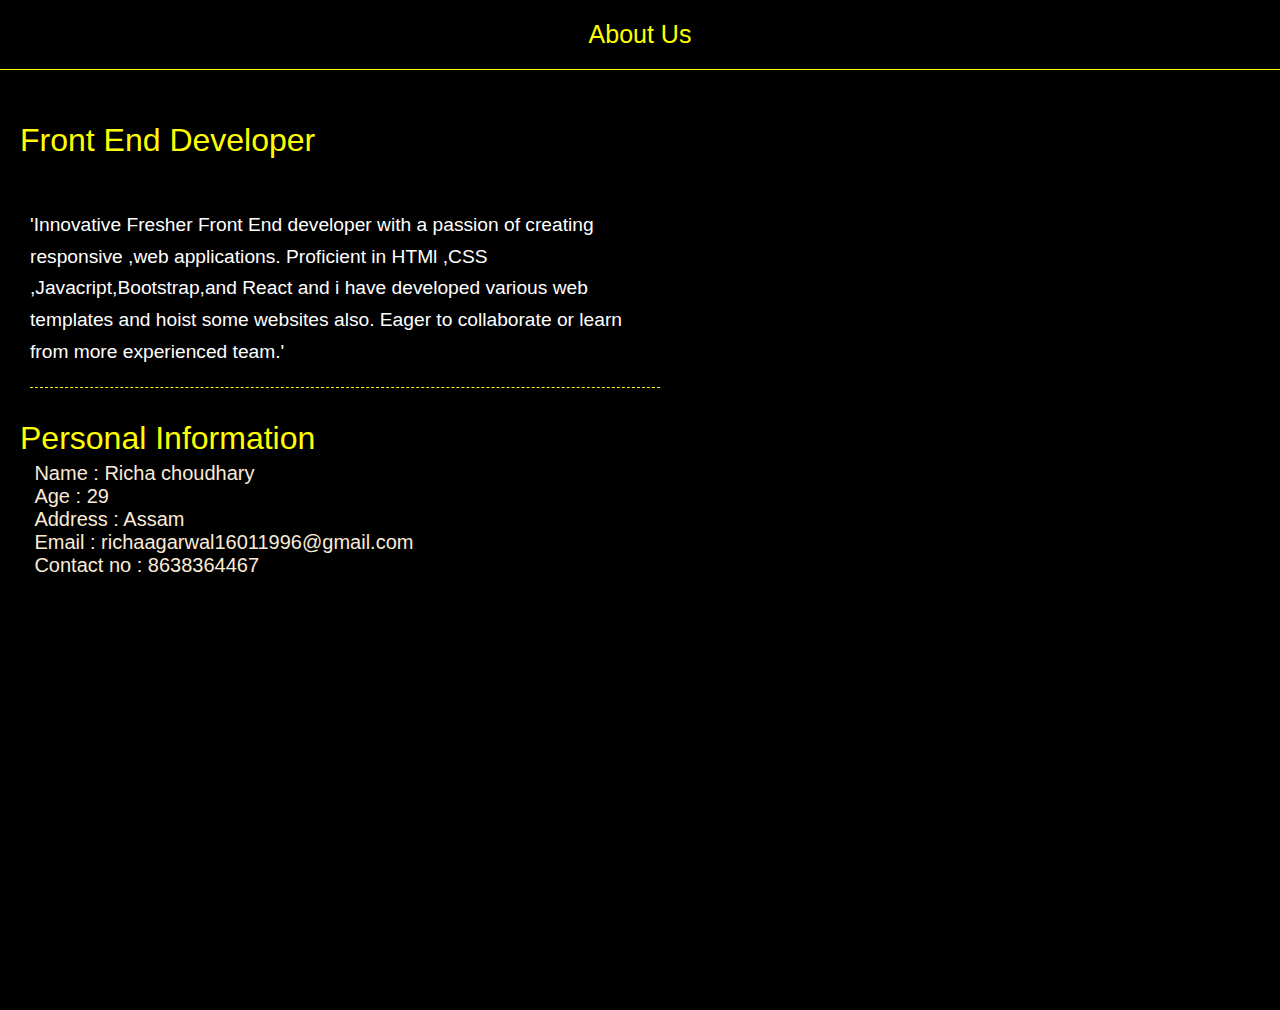
<file: About.html>
<html lang="en">
<head>
  <meta charset="UTF-8" />
  <meta name="viewport" content="width=device-width, initial-scale=1.0" />
  <title>Document</title>
  <link rel="stylesheet" href="about.css">
  <link rel="stylesheet" href="style.css">
</head>
<body>
  

  <section class='about'>
      <div class="ab " >about Us</div>

      <div class="about-con">
        <div class="aboutc">

          <h3>Front End Developer</h3>
          <p>'Innovative Fresher Front End developer with a passion of creating responsive ,web applications. Proficient in HTMl ,CSS ,Javacript,Bootstrap,and React and i  have developed various web templates and hoist some websites also. Eager to collaborate or learn from more experienced team.'</p>



          <h3 class='info'>Personal Information</h3>
          <ul class='text-white list'>

            <li  >
              <span class='title '>Name          :   Richa choudhary</span>
            </li>
            <li>
              <span class='title'> Age            :    29</span></li>
            <li>
              <span class='title'> Address        :  Assam</span></li>
            <li>
              <span class='title'> Email          :   richaagarwal16011996@gmail.com</span></li>

            <li>
              <span class='title'> Contact no     :   8638364467</span></li>



          </ul>
        </div>
      </div>

    </section >
</body>
</html>
</file>
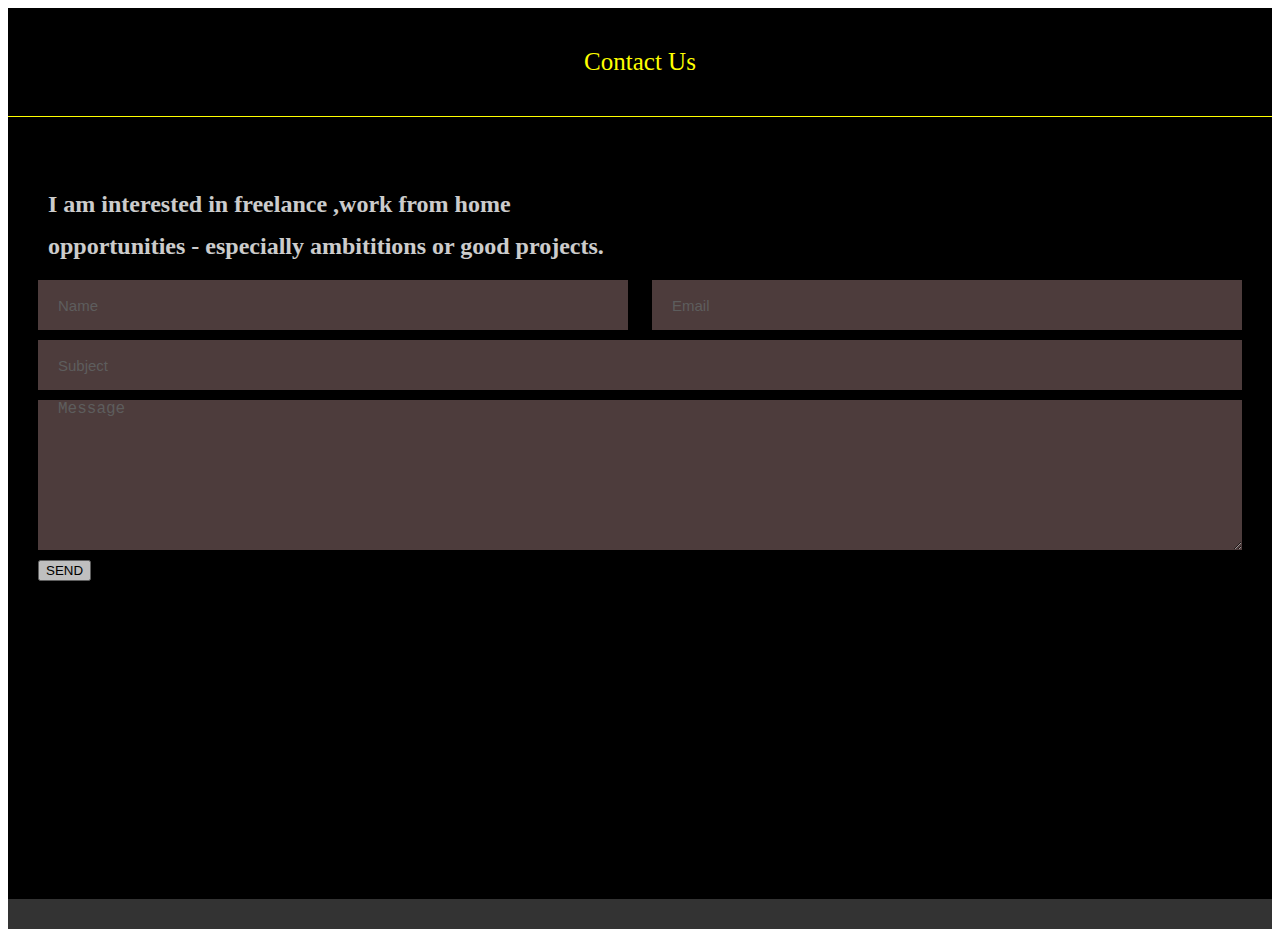
<file: Contact.html>
<html lang="en">
<head>
  <meta charset="UTF-8">
  <meta name="viewport" content="width=device-width, initial-scale=1.0">
  <title>Document</title>
  <link rel="stylesheet" href="contact.css">
</head>
<body>
   <section class='Contact'>
    <div class="ab " >Contact Us</div>
      <Header headerText="Contact me" >
      <div class="contact-page">
        <h2 class='contact-header'>I am interested in freelance ,work from home<br/> opportunities -
          especially ambititions or good projects.</h2>

        <div class="contact-form">
          <form  >
            <ul>
              <li class="half">
                <input type="text" placeholder='Name' />
              </li>
              <li class="half">
                <input type="email" placeholder='Email' required />
              </li>
              <li>
                <input type="text" placeholder='Subject' />
              </li>
              <li>
                <textarea placeholder='Message'></textarea>
              </li>
              <li>
                <input type="submit"  className='flat' value='SEND'/>
              </li>
            </ul>
          </form>
        </div>

      </div>





    </section>
</body>
</html>
</file>
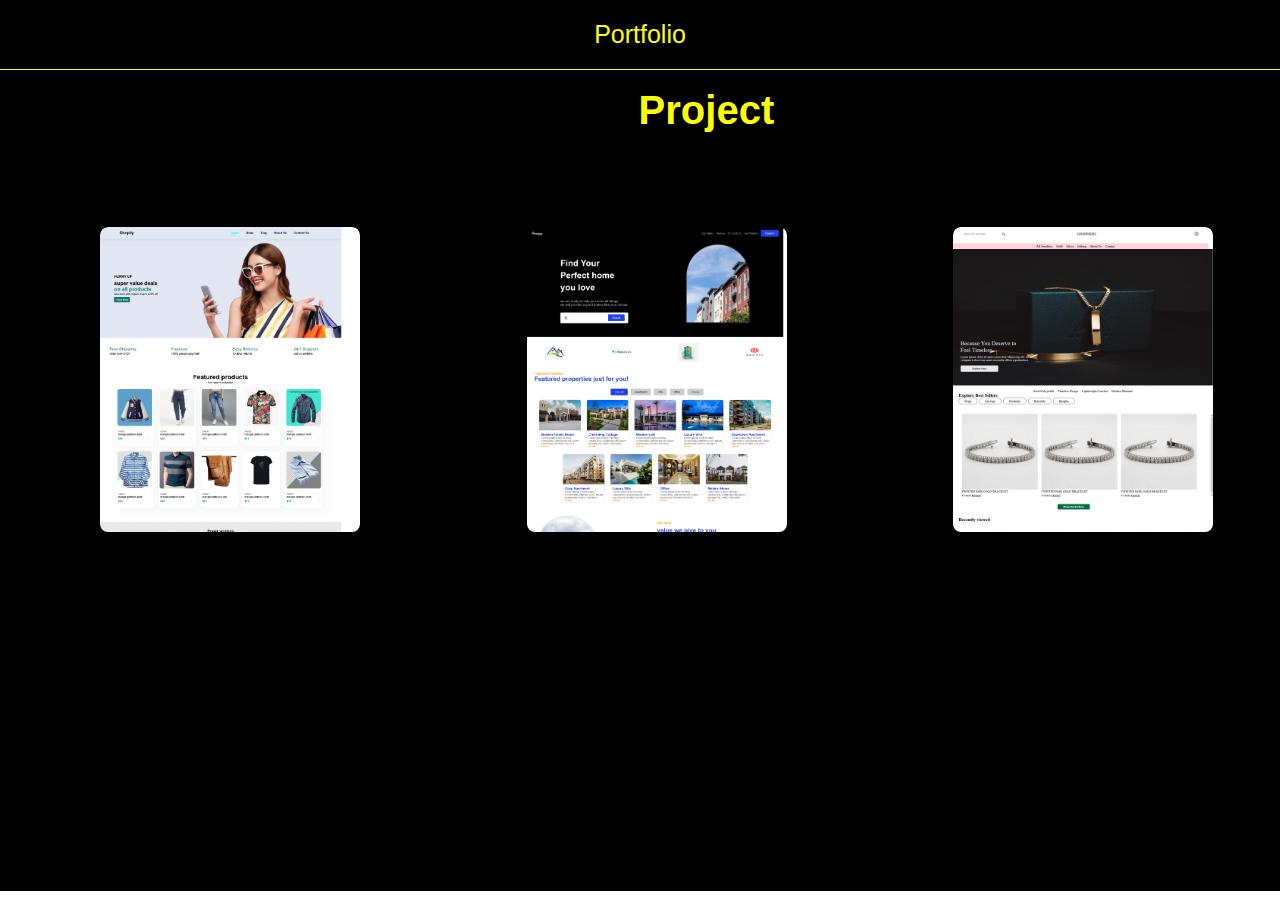
<file: Portfolio.html>
<html lang="en">
<head>
  <meta charset="UTF-8">
  <meta name="viewport" content="width=device-width, initial-scale=1.0">
  <title>Document</title>
  <link rel="stylesheet" href="portfolio.css">
  <link rel="stylesheet" href="style.css">
</head>
<body>
   <section class='PORTFOLIO'>
      <div class="ab " >Portfolio</div>
      <h1>Latest<span>Project</span></h1>

      <div class="portfolio-content">
        <div class="row">
          <img src="ecc.png"  alt="" />
          <div class="layer">
            <h5>Clothing Shop</h5>
            <p>In this Project, developed a clothing store by using technology HTML,CSS,Javascript.Provides a various section like Home,Shop,Blog,Contact.</p>
          </div>
        </div>

        <div class="row">
          <img src="Screenshot 2026-02-08 at 19-18-58 Document.png"  alt="" />
          <div class="layer">
            <h5>Learning Phase</h5>
            <p>In this Project, developed a real estate listings website by using technology HTML,CSS,Javascript.Provides a various section like our value,Featured,Contact us.</p>
          </div>
        </div>
        <div class="row">
          <img src="Screenshot 2026-02-08 at 19-33-52 Document.png"  alt="" />
          <div class="layer">
            <h5>Online Book Shop</h5>
            <p>In this Project, developed a jewellery store by using technology HTML,CSS,Javascript.Provides a various section like Home,jewellery,Categories,Contact.</p>
          </div>
        </div>
      </div>



















    </section>
</body>
</html>
</file>
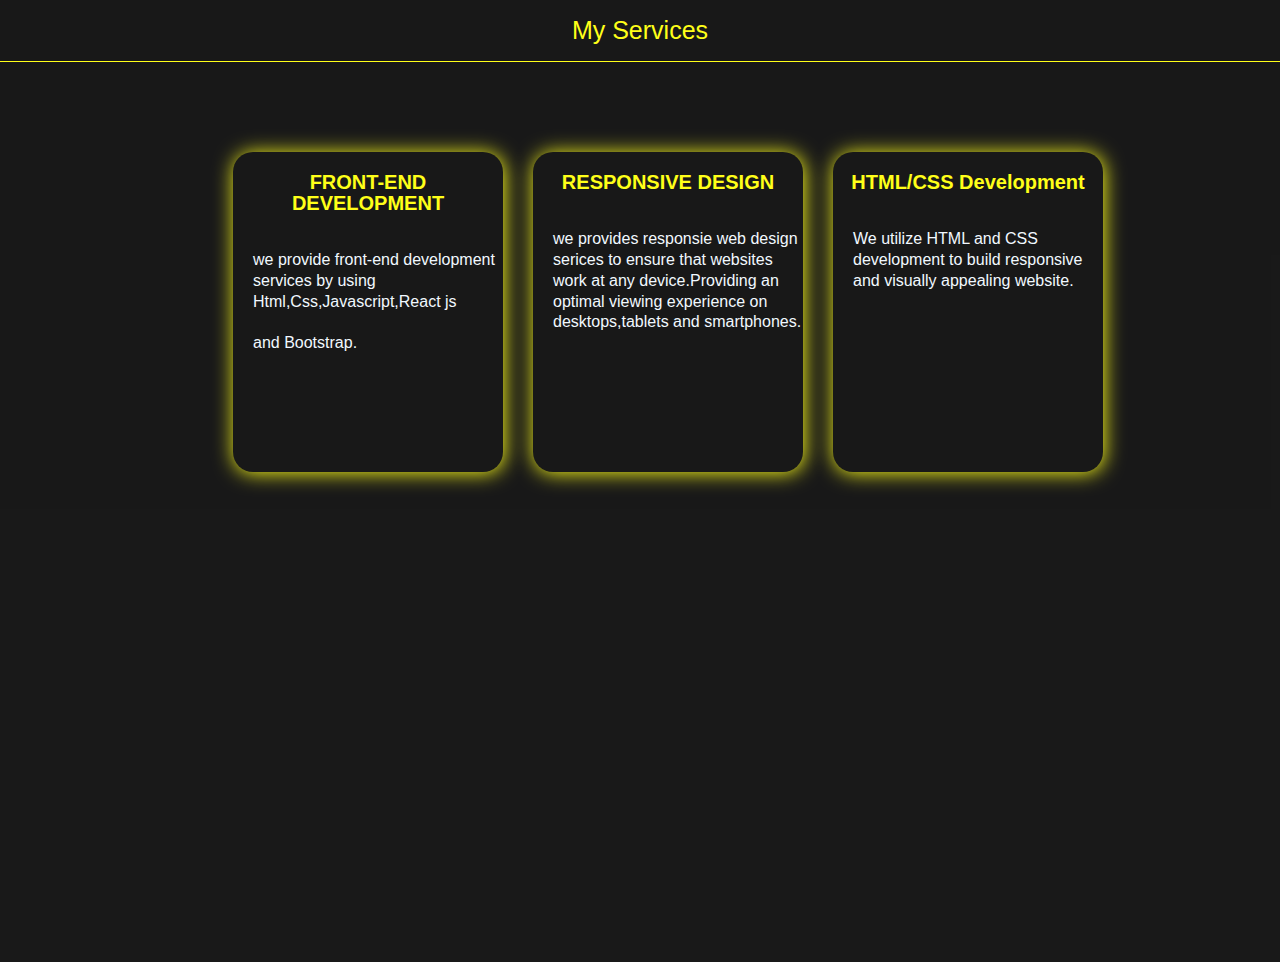
<file: Services.html>
<html lang="en">

<head>
  <meta charset="UTF-8">
  <meta name="viewport" content="width=device-width, initial-scale=1.0">
  <title>Document</title>
  <link rel="stylesheet" href="service.css">
  <link rel="stylesheet" href="style.css">
</head>

<body>
  <section class='services'>
    <div class="ab ">My services</div>
    <div class="service-head">
      <div class="service-list">
        <div>
          <h2>FRONT-END DEVELOPMENT</h2>
          <p class='services-para'>we provide front-end development services by using Html,Css,Javascript,React js
            <br></br>and Bootstrap.
          </p>
          <a href="" class='read'>Learn more</a>
        </div>
        <div>
          <h2>RESPONSIVE DESIGN</h2>
          <p>we provides responsie web design serices to ensure that websites work at any device.Providing an optimal
            viewing experience on desktops,tablets and smartphones.</p>
          <a href="" class='read'>Learn more</a>
        </div>
        <div>
          <h2>HTML/CSS Development</h2>
          <p>We utilize HTML and CSS development to build responsive and visually appealing website.</p>
          <a href="" class='read'>Learn more</a>
        </div>
      </div>
    </div>

  </section>

</body>

</html>
</file>
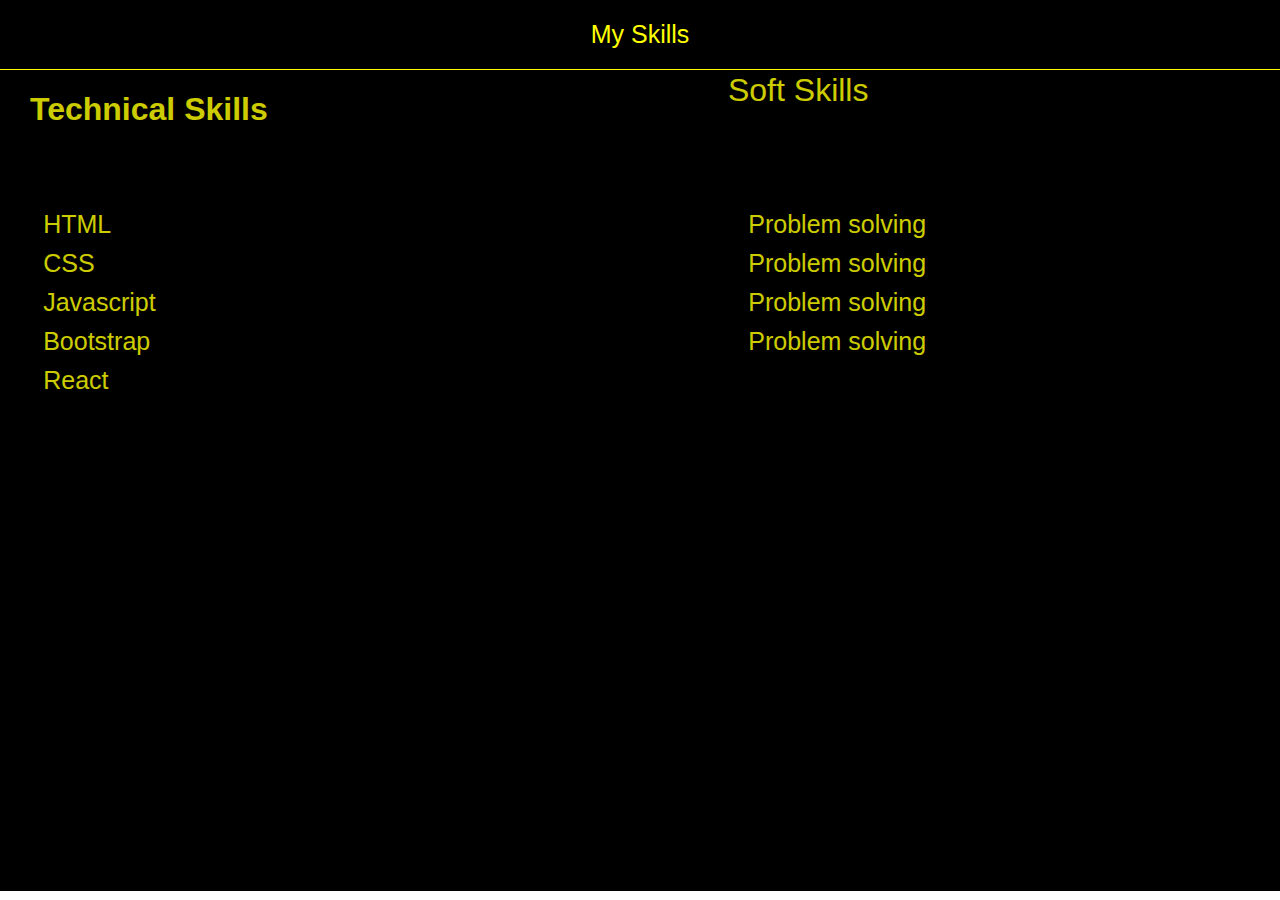
<file: Skills.html>
<html lang="en">
<head>
  <meta charset="UTF-8">
  <meta name="viewport" content="width=device-width, initial-scale=1.0">
  <title>Document</title>
  <link rel="stylesheet" href="skills.css">
  <link rel="stylesheet" href="style.css">
</head>
<body>
  
   <section class='skills'>
      <div class="ab " >My skills</div>
      <div class="skills-con">
        <div class="container1" >
          <h1>Technical Skills</h1>
          <div class="technical display-flex">
            <div class="bar">
              <div class="info ">
                <span>HTML</span>
              </div>
              <div class="progress-line HTML">
                <span></span>
              </div>
            </div>
            <div class="bar">
              <div class="info">
                <span>CSS</span>
              </div>
              <div class="progress-line CSS">
                <span></span>
              </div>
            </div>
            <div class="bar">
              <div class="info">
                <span>Javascript</span>
              </div>
              <div class="progress-line Javascript">
                <span></span>
              </div>
            </div>
            <div class="bar">
              <div class="info">
                <span>Bootstrap</span>
              </div>
              <div class="progress-line Bootstrap">
                <span></span>
              </div>
            </div>
            <div class="bar">
              <div class="info">
                <span>React</span>
              </div>
              <div class="progress-line React">
                <span></span>
              </div>
            </div>
          </div>

          <div class="container1 " id="cont">
            <h1 class='head'>Soft Skills</h1>
            <div class="soft">
              <div class="bar">
                <div class="info">
                  <span>Problem solving</span>
                </div>
                <div class="progress-line Javascript">
                  <span></span>
                </div>
              </div>
              <div class="bar">
                <div class="info">
                  <span>Problem solving</span>
                </div>
                <div class="progress-line Javascript">
                  <span></span>
                </div>
              </div>

              <div class="bar">
                <div class="info">
                  <span>Problem solving</span>
                  <div class="progress-line Javascript">
                    <span></span>
                  </div>
                </div>

                <div class="bar">
                  <div class="info">
                    <span>Problem solving</span>
                  </div>
                  <div class="progress-line Javascript">
                    <span></span>
                  </div>
                </div>
              </div>
            </div>
          </div>
        </div>
      </div>
    </section>
  
  
</body>
  
</html>
</file>
<file: about.css>
.about{
    background-color: black;
   
    
}
.about .ab{
color: yellow;
font-size: 25px;

text-transform: capitalize;
border-bottom: 1px solid yellow;

display: flex;
text-align: center;
justify-content: center;
padding: 20px;
}
.about .about-con {
    display: flex;
    gap: 20px;
    padding: 20px;
    width: 100%;
    background-color: black;
    height: 100vh;
}

.about .about-con .aboutc {
    width: 50%;

}

.about .about-con .aboutc h3 {
    margin-bottom: 50px;
    font-size: 2rem;
    font-weight: 400;
    color: yellow;
}

h3 .info {
    padding-top: 20px;


}

.list {
    list-style: none;
  
position: relative;
right: 4%;
top: -5%;
color: antiquewhite;
font-size: 20px;
   
 
}

 .about p {
    color: white;
    font-size: 1.2rem;
    line-height: 1.65;
    padding-bottom: 20px;
    border-bottom: 1px dashed yellow;
    margin-left: 10px;
}
</file>
<file: style.css>
body {
  margin: 0;
  font-family: -apple-system, BlinkMacSystemFont, 'Segoe UI', 'Roboto', 'Oxygen',
    'Ubuntu', 'Cantarell', 'Fira Sans', 'Droid Sans', 'Helvetica Neue',
    sans-serif;
  -webkit-font-smoothing: antialiased;
  -moz-osx-font-smoothing: grayscale;

}

code {
  font-family: source-code-pro, Menlo, Monaco, Consolas, 'Courier New',
    monospace;
}

.navbar {
  background-color: black;
  height: 80px;
  display: flex;
  justify-content: center;
  align-items: center;
  font-size: 1.2rem;
}

.navbar .logo {
  text-decoration: none;
  color: yellow;
  font-size: 25px;
  font-weight: 600;
  margin-left: -470px;
  display: flex;
  justify-content: center;
  animation: slideRight 1s ease forwards;
  opacity: 0;
}

.navbar #con-menu {
  display: flex;
  align-items: center;
  width: 100%;
  height: inherit;
  padding: 0px 120px;
  flex: 0;
  list-style: none;
}




.navbar #con-menu .item {
  line-height: 40px;
  margin-right: 1.5rem;
  text-decoration: none;
  transition: .3s;
  opacity: 0;
  animation: slideTop 1s ease forwards;

}

.navbar #con-menu li::after {
  content: '';
  display: block;
  height: 3px;
  width: 0;
  background-color: transparent;
  transition: all 0.5s ease;

}

.navbar #con-menu .item:hover::after {
  width: 100%;
  background-color: yellow;
}

.navbar #con-menu li .item {
  list-style: none;
  color: yellow;
  text-decoration: none;
}


.wrapper {
  background-color: black;
}

#close {
  display: none;
}

#mobile {
  display: none;
  align-items: center;
}

.Home {
  position: relative;
  height: 90vh;
  display: flex;
  justify-content: center;
  align-items: center;
  flex-wrap: wrap;

  background-color: black;
  opacity: 0.8;
}

.Home .con {
  display: flex;
  justify-content: center;
  align-items: center;
  flex-direction: column;


}

.Home .con h1 {
  color: aliceblue;
  font-weight: 700;
  padding-bottom: 20px;
}

.Home .con .diff {
  color: yellow;
}

.Home .con p {
  width: 400px;
  margin-left: 70px;
  color: aliceblue;
  opacity: 0.6;

}

.home-img img {
  border-radius: 60%;
  height: 300px;
  width: 300px;
  margin-left: 100px;
  box-shadow: 1px 1px 30px yellow;
}

.head {
  color: yellow;
  margin: 0px;
  font-weight: 500;
  font-size: 2rem;
  line-height: 2.6rem;
  position: relative;
  overflow: hidden;
  white-space: nowrap;
  animation: typing 2.5s ease forwards;

}

.learn {
  outline: 0;
  border: 0;
  background-color: transparent;
  padding: 5px 14px;

  border-radius: 6px;
  color: yellow;
  border: 1px solid;
  margin-right: 220px;
}


#bar {
  background-color: aliceblue;

}




@keyframes typing {
  0% {
    transform: translateX(-100px);
    opacity: 0;
  }

  100% {
    transform: translateX(0px);
    opacity: 1;
  }
}

@keyframes blink {
  50% {
    border-color: transparent;
  }
}

@keyframes slideRight {
  0% {
    transform: translateX(-100px);
    opacity: 0;
  }

  100% {
    transform: translateX(0px);
    opacity: 1;
  }

}

@keyframes slideTop {
  0% {
    transform: translateY(100px);
    opacity: 0;
  }

  100% {
    transform: translateY(-0px);
    opacity: 1;
  }

}
@media(max-width:768px){
  .home{
  height: 150vh;
}
.navbar .logo{
  margin-left: 100px;
}
.about .about-con{
  margin-left: 100px;

}
.portfolio{

  height: 145vh;
}
.services{
  height: 130vh;
}
.service-list div{
  left: 2%;
}
.skills{
  height: 150vh;
}
#cont{

  margin-right: 130px;
  
}
.skills-con .container1 .head{
  left:0;
 
    margin-top: 220px;
    margin-bottom: 89px;
    margin-left: 40px;
    font-weight: bolder;
}
 .skills-con .container1 .soft {
  position: relative;
  top: 320px;
  left: -120px;;
  
}
.soft .bar .progress-line{
  left:200px;
}


}

@media (max-width: 420px) {
  .navbar .logo{
    margin-left: -250px;
  }



.navbar #con-menu {
  color: #000;
  position: absolute;
  top: 4rem;
  right: .5rem;
  width: 10%;

  background-color: #000;
  flex-direction: column;
  font-weight: 500;
  padding: 2rem 3rem;
  gap: .2rem;
  border-radius: 10px;
  align-items: flex-start;
  transition: all 300ms ease-in-out;
  box-shadow: 0px 4px 4px rgba(0, 0, 0, 0.05);
  z-index: 99;





}






#con-menu li a {
  list-style: none;
  color: #000;
  text-decoration: none;



}

#mobile {
  display: flex;
  align-items: center;
  position: relative;
  top: 0px;
  left: 250px;
  background-color: aliceblue;
  padding: 0px 3px;
  font-size: 20px;
  border-radius: 3px;
 


}
.home{
  height: 110vh;
}
.home-img img{
  margin-left: 8px;
}
.about{
  height: 160vh;
}
.about .about-con{
  width: 100vh;
}
.portfolio{
  height: 210vh;
}
.portfolio h1{
  display: none;
}
.row{
  width: 240px;
  margin-left: 90px;
}
.services {
  height: 190vh;
}
.service-list div{
  left: -4%;
}
.skills{
  height: 140vh;
}
#cont{

  margin-right: 130px;
  
}
.skills-con .container1 .head{
  left:0;
 
    margin-top: 40px;
    margin-bottom: 40px;
    margin-left: 40px;
    font-weight: bolder;
}
 .skills-con .container1 .soft {
  position: relative;
  top: 0;
  left: 10px;;
  
}
 .skills-con .container1 .technical{
position: relative;
top: 0px;
left: 30px;
 }
.soft .bar .progress-line{
  left:260px;
}
.about .about-con{
  width: 60%;
}
.about .about-con .aboutc {
    width: 110%;
    margin-left: -70px;

}
.about .about-con .aboutc h3{
  width: 150%;
}










}
</file>
<file: contact.css>
.Contact{
    background-color: #000;
    height: 99vh;
}
.Contact .ab{
color: yellow;
font-size: 25px;

text-transform: capitalize;
border-bottom: 1px solid yellow;

display: flex;
text-align: center;
justify-content: center;
padding: 40px;

}


.Contact .contact-page {
    background-color: black;
    opacity: 0.8;
    height: 88vh;
}

.contact-page .contact-header {
    line-height: 2.6rem;
    margin-left: 40px;
    position: relative;
    top: 6%;
    color: #fff;
}

.contact-form {
    width: 100%;
    margin-top: 60px;

    ul {
        padding: 0;
        margin: 30px;

        li {
            list-style: none;
            margin: 0;
            padding: 0;
            margin-bottom: 10px;
            overflow: hidden;
            display: block;
            position: relative;
            opacity: 1;
            animation: fadeInUp 2s 2s;
            animation-fill-mode: forwards;
            clear: both;
        }

        li.half {
            width: 49%;
            margin-left: 2%;
            float: left;
            clear: none;

            &:first-child {
                margin-left: 0;
            }
        }

    }

    input[type='text'],
    input[type='email'] {
        width: 100%;
        border: 0;
        background-color: rgb(97, 75, 75);
        height: 50px;
        font-size: 15px;
       
        padding: 0 20px; color: #fff;
        box-sizing: border-box;

    }

    textarea {
        width: 100%;
        border: 0;
        background-color: rgb(97, 75, 75);
        height: 58px;
        font-size: 16px;
         padding: 0 20px; color: #fff;
         min-height: 150px;
         box-sizing: border-box;
    }
    .flat{
        color: yellow;
       
        background-color: transparent;
        letter-spacing: 3px;
        padding: 6px 10px;
        border:1px solid  ;
        font: 11px;
        border-radius: 4px;
        float: right;
    }
}
</file>
<file: portfolio.css>
.PORTFOLIO {
    background-color: #000;
    height: 99vh;
}

.PORTFOLIO .ab {
    color: yellow;
    font-size: 25px;

    text-transform: capitalize;
    border-bottom: 1px solid yellow;

    display: flex;
    text-align: center;
    justify-content: center;
    padding: 20px;
}

.PORTFOLIO h1 {

    font-size: 40px;
    line-height: 1;
    text-align: center;
    margin-top: 20px;
}

.PORTFOLIO h1 span {
    color: yellow;
    margin-left: 15px;
}

.portfolio-content {
    display: grid;
    grid-template-columns: repeat(auto-fit, minmax(305px, auto));



}

.row {
    position: relative;
    border-radius: 8px;
    cursor: pointer;
    overflow: hidden;

    margin-top: 70px;
    margin-left: 100px;
    width: 260px;
    height: 305px;


}

.row img {

    border-radius: 8px;
    display: block;
    transition: transform 0.5s;
    overflow: hidden;
    width: 100%;


}

.layer {
    width: 90%;
    height: 0;
    background-color: linear-gradient #fff;
    position: absolute;
    border-radius: 8px;
    left: 0;
    bottom: 0;
    overflow: hidden;
    display: flex;
    flex-direction: column;
    align-items: center;
    justify-content: center;
    text-align: center;
    padding: 0 20px;
    transition: height 0.4s;
}

.layer h5 {
    color: yellow;
    font-size: 20px;
    font-weight: 900;
}

.layer p {
    color: black;
    font-size: 1rem;
    line-height: 1.8;
    
}

.row:hover img {
    transform: scale(1.1);
}

.row:hover .layer {
    height: 100%;

}
</file>
<file: service.css>
.services {
    background-color: black;
    opacity: 0.9;
    line-height: 1.3rem;
    

}

.services .ab{
color: yellow;
font-size: 25px;

text-transform: capitalize;
border-bottom: 1px solid yellow;

display: flex;
text-align: center;
justify-content: center;
padding: 20px;
}

.services .service-head {

    padding: 90px;
    height: 80vh;

}

.service-head .service-list {
    display: flex;
    gap: 30px;
    flex-wrap: wrap;


}

.service-list div {
    position: relative;
    left: 13%;
    background-color: transparent;
    font-size: 13px;
    font-weight: 13px;
    border-right: 10px;
    border-radius: 20px;
    transition: background 0.5s, transform 0.5s;
    box-shadow: 1px 1px 20px yellow;
    width: 270px;
    height: 320px;
}
.service-list div:hover{
    transform: translatey(-10px);
}

.service-list div h2 {
    font-size: 20px;
    display: flex;
    text-align: center;
    justify-content: center;
    margin-top: 20px;
    color: yellow;
}

.service-list div p {
    padding: 20px;
    font-size: 16px;
    color: aliceblue;
    width: 250px;
 
}

.service-list div a {
    text-decoration: none;
    color: #000000;
    font-size: 12px;
    margin-top: 20px;
    display: inline-block;
    justify-content: center;
    align-items: center;
}

.read {
    display: inline-block;
    position: relative;
    bottom: 10%;
    left: 6%;

    padding: 6px 14px;
    background-color: yellow;
    border-radius: 40px;
    font-size: 16px;
    letter-spacing: 1px;
    font-weight: 600;
    opacity: 0;
    animation: slideTop 1s ease forwards;
    animation-delay: 2s;
    box-shadow: 0 0 5px yellow, 0 0 25px yellow;

}
.read:hover{
    background-color:black;
    color: yellow;
    box-shadow: 0 0 20px rgb(235, 235, 142);
}
@keyframes slideTop{
    0%{
        transform: translateX(-100px);
        opacity: 0;
    }
    100%{
        transform: translateX(0px);
        opacity: 1;
    }
}
</file>
<file: skills.css>
.skills{
    background-color: #000;
    height: 99vh;
}
.skills .ab{
color: yellow;
font-size: 25px;

text-transform: capitalize;
border-bottom: 1px solid yellow;

display: flex;
text-align: center;
justify-content: center;
flex-wrap: wrap;
padding: 20px;
}
 
 
 .skills .skills-con {
    display: flex;
   flex-wrap: wrap;
    
    color:yellow;
    background-color: black;
    opacity: 0.8;
    height: 77vh;
    
    
}


.skills-con .container1 {

    display: flex;
    flex-wrap: wrap;
    height: 200px;
    
}

.skills-con .container1 h1 {
     /* text-decoration: underline;
    text-align: center;
    text-decoration-thickness: 5px;
    text-underline-offset: 10px;
    margin-top: 30px; */
 margin-left: 30px; 
}

.skills-con .container1 .technical,
.skills-con .container1 .soft {

    position: relative;
    top: 70%;
    right: 25%;
    font-size: 25px;

}
.skills-con .container1 .soft{
    position: relative;
    left: 20%;
}
.skills-con .container1 .head{
   position: relative;
   left: 50%;
}


.soft .bar .progress-line{
    position: relative;
    bottom: 20px;

    left: 250px;
    border-radius: 10px;
    width: 230px;
    height: 10px;
   
    animation: animate  0.4s ease-in-out forwards;
    opacity:0;
}


.technical .bar .progress-line  {
    position: relative;
    bottom: 20px;

    left: 170px;
    border-radius: 10px;
    width: 230px;
    height: 10px;
   
    animation: animate  0.4s ease-in-out forwards;
    opacity:0;

}
@keyframes animate{
    0%{
       width: 0;
       opacity: 1;
    }
    100%{
        opacity: 1;
    }
}




.technical .bar .progress-line span ,.soft .bar .progress-line span {
    height: 100%;
    background-color: yellow;
    position: absolute;
    border-radius: 10px;
    animation: animate 1s ease-in-out forwards;
    


}

.progress-line.HTML span {
    width: 90%;
    animation-delay: 0.1s;
}

.progress-line.CSS span {
    width: 70%;
}
.progress-line.Javascript span {
    width: 60%;
}
.progress-line.Bootstrap span {
    width: 70%;
}
.progress-line.React span {
    width: 70%;
}

.progress-line span::after {
    position: absolute;
    padding: 1px 8px;
    background-color: #000;
    color: #FFF;
}
</file>
